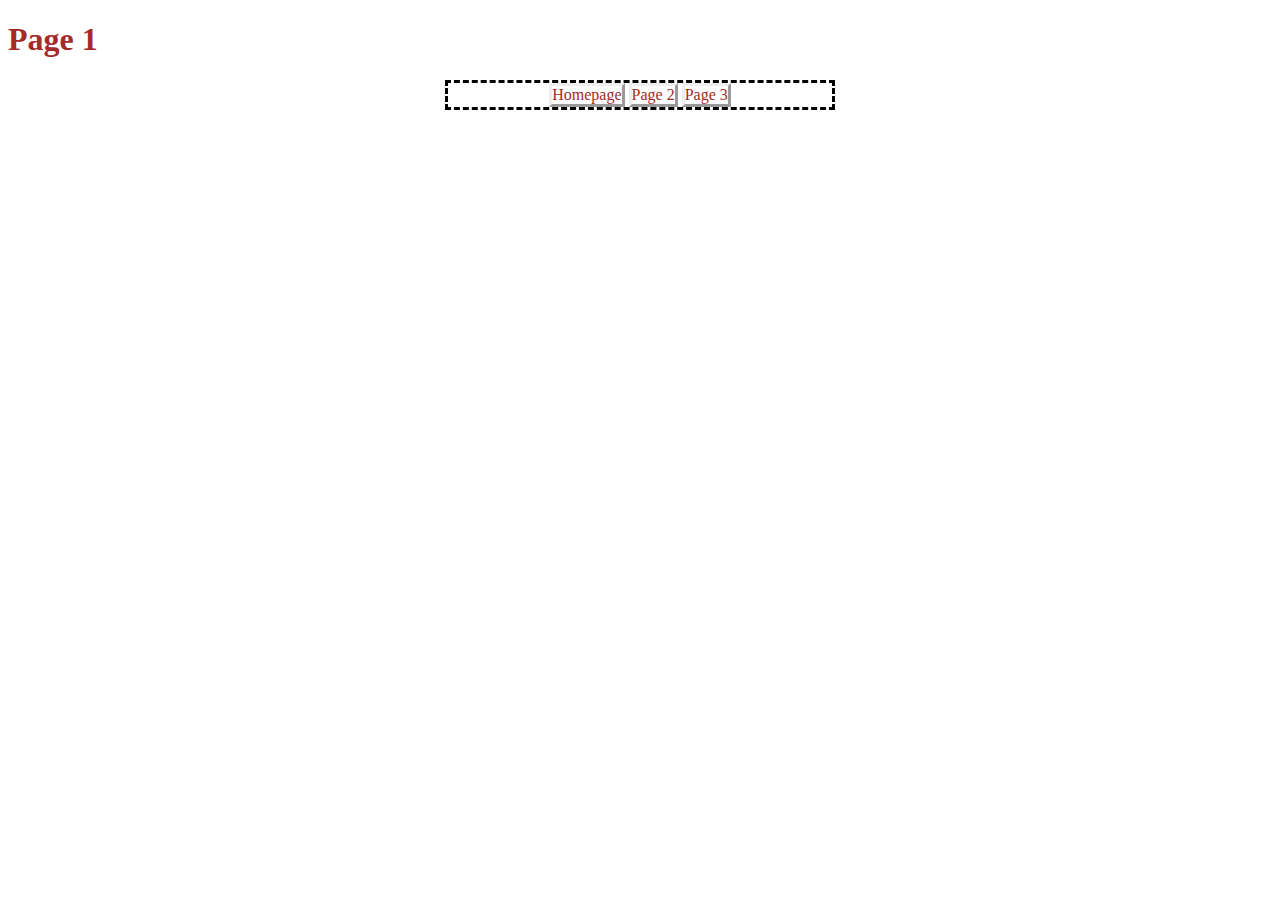
<file: Page1.html>
<!DOCTYPE html>

<html>

    <head>

        <link rel="stylesheet" href="styles.css">


    </head>

    <body>
    
        <h1>
            Page 1
        </h1>

        <ul class="nav">
            <li><a href="index.html">Homepage</a></li>
            <li><a href="Page2.html">Page 2</a></li>
            <li><a href="Page3.html">Page 3</a></li>
        </ul>


    </body>

</html>
</file>
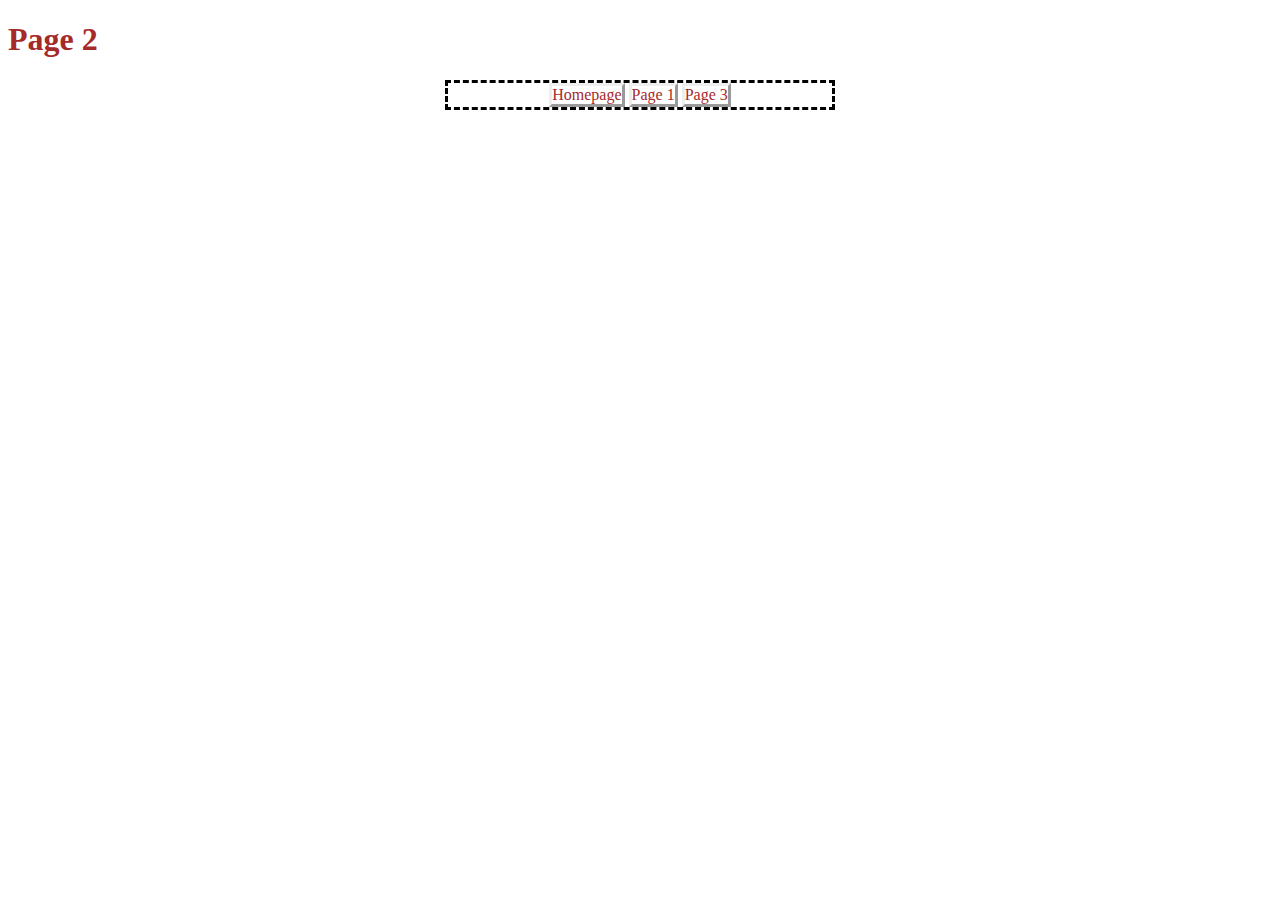
<file: Page2.html>
<!DOCTYPE html>

<html>

    <head>

        <link rel="stylesheet" href="styles.css">


    </head>

    <body>
    
        <h1>
            Page 2
        </h1>

        <ul class="nav">
            <li><a href="index.html">Homepage</a></li>
            <li><a href="Page1.html">Page 1</a></li>
            <li><a href="Page3.html">Page 3</a></li>
        </ul>


    </body>

</html>
</file>
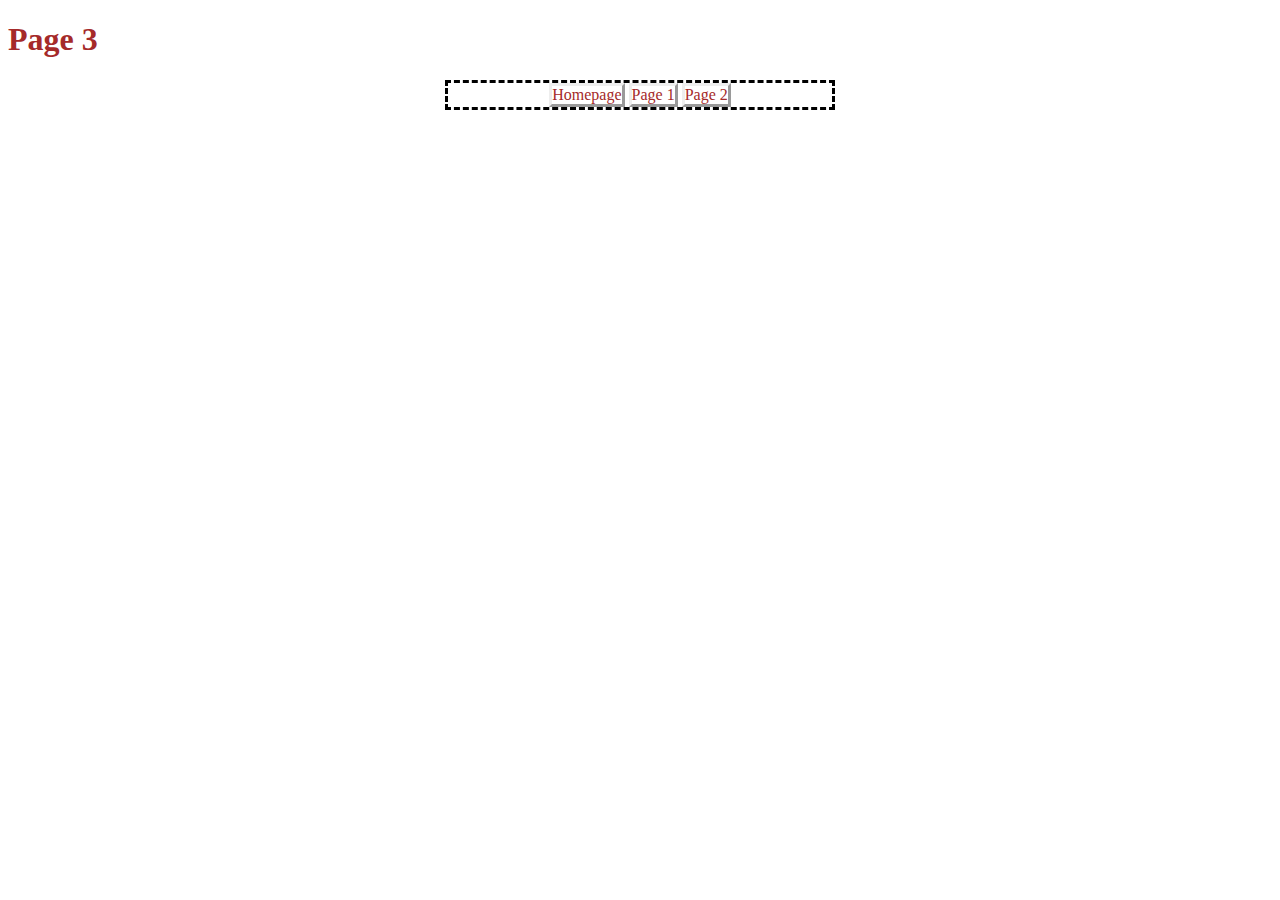
<file: Page3.html>
<!DOCTYPE html>

<html>

    <head>

        <link rel="stylesheet" href="styles.css">


    </head>

    <body>
    
        <h1>
            Page 3
        </h1>

        <ul class="nav">
            <li><a href="index.html">Homepage</a></li>
            <li><a href="Page1.html">Page 1</a></li>
            <li><a href="Page2.html">Page 2</a></li>
        </ul>


    </body>

</html>
</file>
<file: styles.css>
h1{
    color: brown;
    font-family: 'Times New Roman', Times, serif;
}

.nav {
    list-style: none;
    padding-left: 0;
    
    border-style: dashed;

    width: 30vw;
    margin: auto;

    text-align: center;
}

.nav>li {
    border: outset;
    display: inline-block;
}

.nav>li>a {
    text-decoration: none;
    color: brown;
}

.nav>li>a:hover {
    text-decoration: underline;
}
</file>
